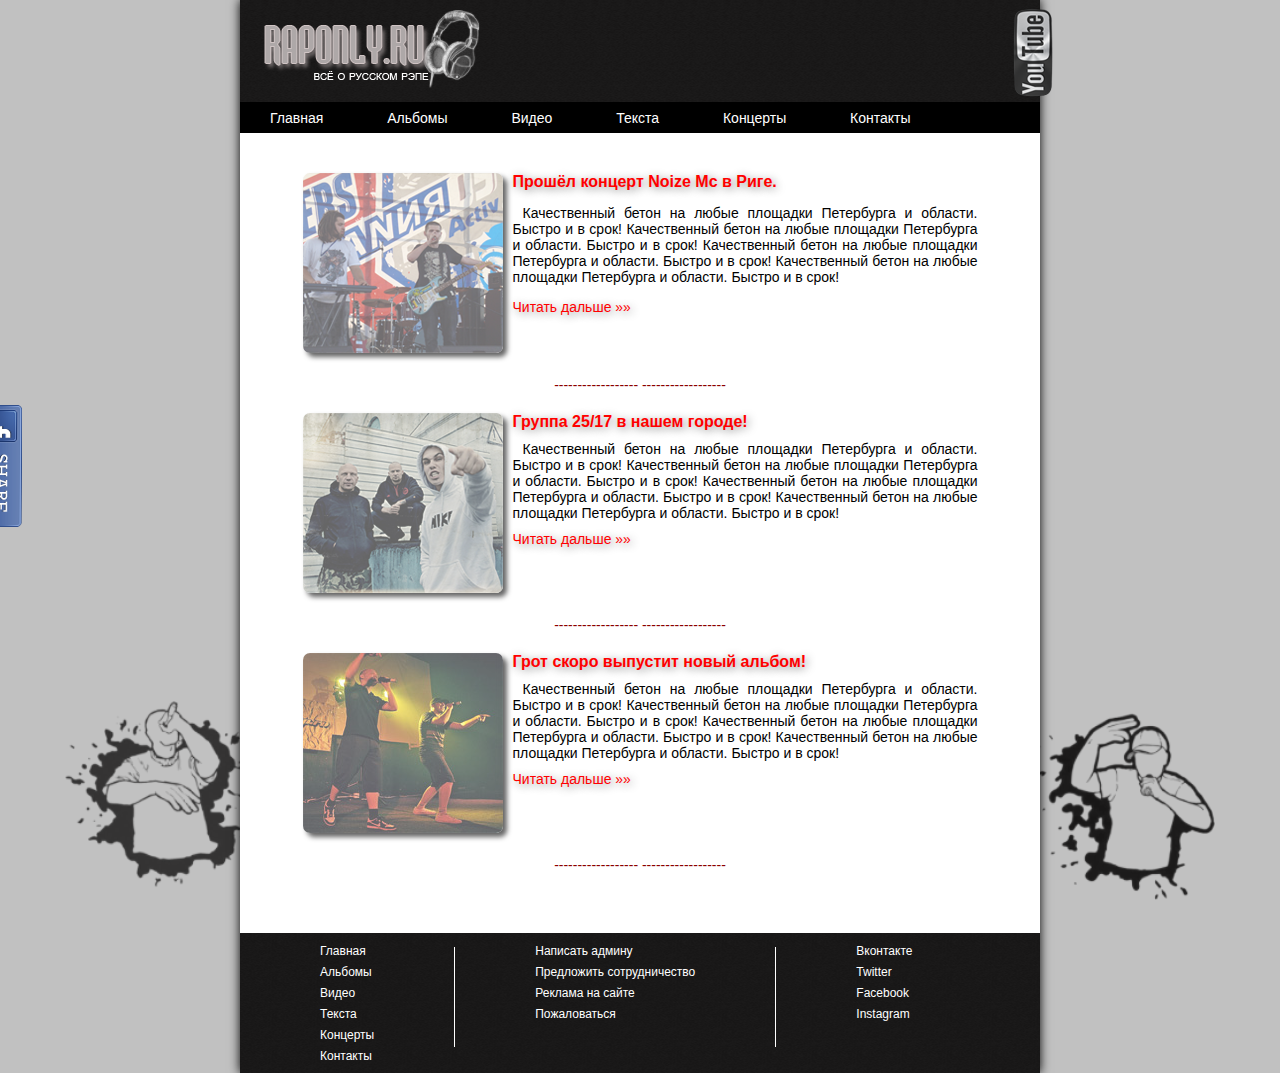
<file: Index.html>
<!DOCTYPE html>
<html>
	  <head>
	    <meta charset="utf-8">
	    <title>Мой сайт</title>
	    <link rel="stylesheet" type="text/css" href="Style.css" />
	  </head>
	  <body>
	     <div class="facebook"> <img src="images/fb.png" alt=""></div>
	     <table width="800px" cellpadding="0" cellspacing="0" border="0" align="center" id="table">
	         <tr>
	             <td id="header">
					 <a href="Index.html" class="logo"></a>
				 <div style="position: absolute;"><a class="youtube"></a></div>
	             </td>
	         </tr>
			 <tr>
	             <td id="menu">
					 <a href="Index.html">Главная</a>
					 <a href="#">Альбомы</a>
					 <a href="#">Видео</a>
					 <a href="Text.html">Текста</a>
					 <a href="Concert.html">Концерты</a>
					 <a href="Contacs.html">Контакты</a>
	             </td>
	         </tr>
			  <tr>
	             <td id="content">
				     <table width="600" cellpadding="0" cellspacing="0" border="0" align="center" class="news">
					     <tr>
						     <td valign="top" width="200">
							     <a href="#"><img src="userfiles/1.png" alt=""></a>
							 </td>
							 <td valign="top" >
							     <div class="news-title"><a href="#">Прошёл концерт Noize Mc в Риге.</a></div>
							     <div class="news-text"><p>Качественный бетон на любые площадки Петербурга и области. Быстро и в срок!
						         	 Качественный бетон на любые площадки Петербурга и области. Быстро и в срок!
							         Качественный бетон на любые площадки Петербурга и области. Быстро и в срок!
									 Качественный бетон на любые площадки Петербурга и области. Быстро и в срок!</p></div>
							     <div class="read-more"><a href="#">Читать дальше &raquo;&raquo;</a></div>
							 </td>
						 </tr>
					 </table>
					  <div class="news-line">
  					     ------------------ ------------------
					 </div>
					 <table width="600" cellpadding="0" cellspacing="0" border="0" align="center" class="news">
					     <tr>
						     <td valign="top" width="200">
							     <a href="#"><img src="userfiles/2.png" alt=""></a>
							 </td>
							 <td valign="top" >
							     <div class="news-title"><a href="#">Группа 25/17 в нашем городе!</a></div>
							     <div class="news-text">Качественный бетон на любые площадки Петербурга и области. Быстро и в срок!
							 Качественный бетон на любые площадки Петербурга и области. Быстро и в срок!
							 Качественный бетон на любые площадки Петербурга и области. Быстро и в срок!
							 Качественный бетон на любые площадки Петербурга и области. Быстро и в срок!</div>
							     <div class="read-more"><a href="#">Читать дальше &raquo;&raquo;</a></div>
							 </td>
						 </tr>
					 </table>
					 <div class="news-line">
  					     ------------------ ------------------
					 </div>
					 <table width="600" cellpadding="0" cellspacing="0" border="0" align="center" class="news">
					     <tr>
						     <td valign="top" width="200">
							     <a href="#"><img src="userfiles/3.jpg" alt=""></a>
							 </td>
							 <td valign="top" >
							     <div class="news-title"><a href="#">Грот скоро выпустит новый альбом!</a></div>
							     <div class="news-text">Качественный бетон на любые площадки Петербурга и области. Быстро и в срок!
							 Качественный бетон на любые площадки Петербурга и области. Быстро и в срок!
							 Качественный бетон на любые площадки Петербурга и области. Быстро и в срок!
							 Качественный бетон на любые площадки Петербурга и области. Быстро и в срок!</div>
							     <div class="read-more"><a href="#">Читать дальше &raquo;&raquo;</a></div>
							 </td>
						 </tr>
					 </table>
					  <div class="news-line">
  					     ------------------ ------------------
					 </div>
	             </td>
	         </tr>
			  <tr>
	             <td id="footer">
				 <div class="footer-block">
					 <a href="Index.html">Главная</a>
					 <a href="#">Альбомы</a>
					 <a href="#">Видео</a>
					 <a href="Text.html">Текста</a>
					 <a href="Concert.html">Концерты</a>
					 <a href="Contacs.html">Контакты</a>
				 </div>
				 <div class="footer-line"> </div>
				 <div class="footer-block">
				     <a href="#">Написать админу</a>
					 <a href="#">Предложить сотрудничество</a>
					 <a href="#">Реклама на сайте</a>
					 <a href="#">Пожаловаться</a>
				 </div>
				 <div class="footer-line"> </div>
				 <div class="footer-block">
				     <a href="#">Вконтакте</a>
					 <a href="#">Twitter</a>
					 <a href="#">Facebook</a>
					 <a href="#">Instagram</a>
				 </div>
	             </td>
	         </tr>
	     </table>
	  </body>
	</html>
</file>
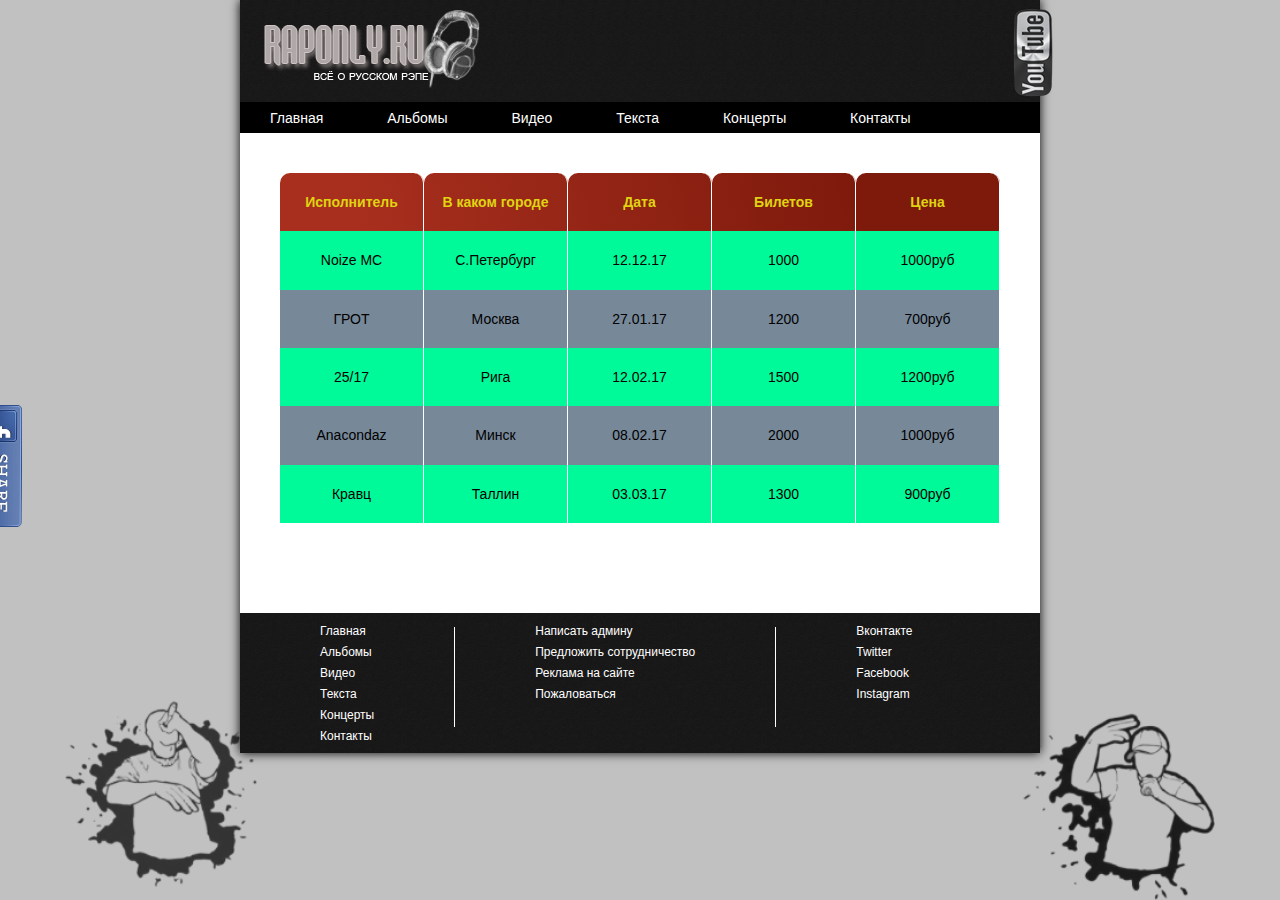
<file: Concert.html>
<!DOCTYPE html>
<html>
<head>
    <meta charset="utf-8">
    <title>Концерты</title>
    <link rel="stylesheet" type="text/css" href="Style.css" />
</head>
<body>
<div class="facebook"> <img src="images/fb.png" alt=""></div>
<table width="800px" cellpadding="0" cellspacing="0" border="0" align="center" id="table">
    <tr>
        <td id="header">
            <a href="Index.html" class="logo"></a>
            <div style="position: absolute;"><a class="youtube"></a></div>
        </td>
    </tr>
    <tr>
        <td id="menu">
            <a href="Index.html">Главная</a>
            <a href="#">Альбомы</a>
            <a href="#">Видео</a>
            <a href="Text.html">Текста</a>
            <a href="Concert.html">Концерты</a>
            <a href="Contacs.html">Контакты</a>
        </td>
    </tr>
    <tr>
        <td id="content">


            <table align="center" cellpadding="0" cellspacing="0" border="0" id="koncerti">
                <tr>
                    <td>Исполнитель</td>
                    <td>В каком городе</td>
                    <td>Дата</td>
                    <td>Билетов</td>
                    <td>Цена</td>
                </tr>
                <tr>
                    <td>Noize MC</td>
                    <td>С.Петербург</td>
                    <td>12.12.17</td>
                    <td>1000</td>
                    <td>1000руб</td>
                </tr>
                <tr>
                    <td>ГРОТ</td>
                    <td>Москва</td>
                    <td>27.01.17</td>
                    <td>1200</td>
                    <td>700руб</td>
                </tr>
                <tr>
                    <td>25/17</td>
                    <td>Рига</td>
                    <td>12.02.17</td>
                    <td>1500</td>
                    <td>1200руб</td>
                </tr>
                <tr>
                    <td>Anacondaz</td>
                    <td>Минск</td>
                    <td>08.02.17</td>
                    <td>2000</td>
                    <td>1000руб</td>
                </tr>
                <tr>
                    <td>Кравц</td>
                    <td>Таллин</td>
                    <td>03.03.17</td>
                    <td>1300</td>
                    <td>900руб</td>
                </tr>
            </table>
        </td>
    </tr>
    <tr>
        <td id="footer">
            <div class="footer-block">
                <a href="Index.html">Главная</a>
                <a href="#">Альбомы</a>
                <a href="#">Видео</a>
                <a href="Text.html">Текста</a>
                <a href="Concert.html">Концерты</a>
                <a href="Contacs.html">Контакты</a>
            </div>
            <div class="footer-line"> </div>
            <div class="footer-block">
                <a href="#">Написать админу</a>
                <a href="#">Предложить сотрудничество</a>
                <a href="#">Реклама на сайте</a>
                <a href="#">Пожаловаться</a>
            </div>
            <div class="footer-line"> </div>
            <div class="footer-block">
                <a href="#">Вконтакте</a>
                <a href="#">Twitter</a>
                <a href="#">Facebook</a>
                <a href="#">Instagram</a>
            </div>
        </td>
    </tr>
</table>
</body>
</html>
</file>
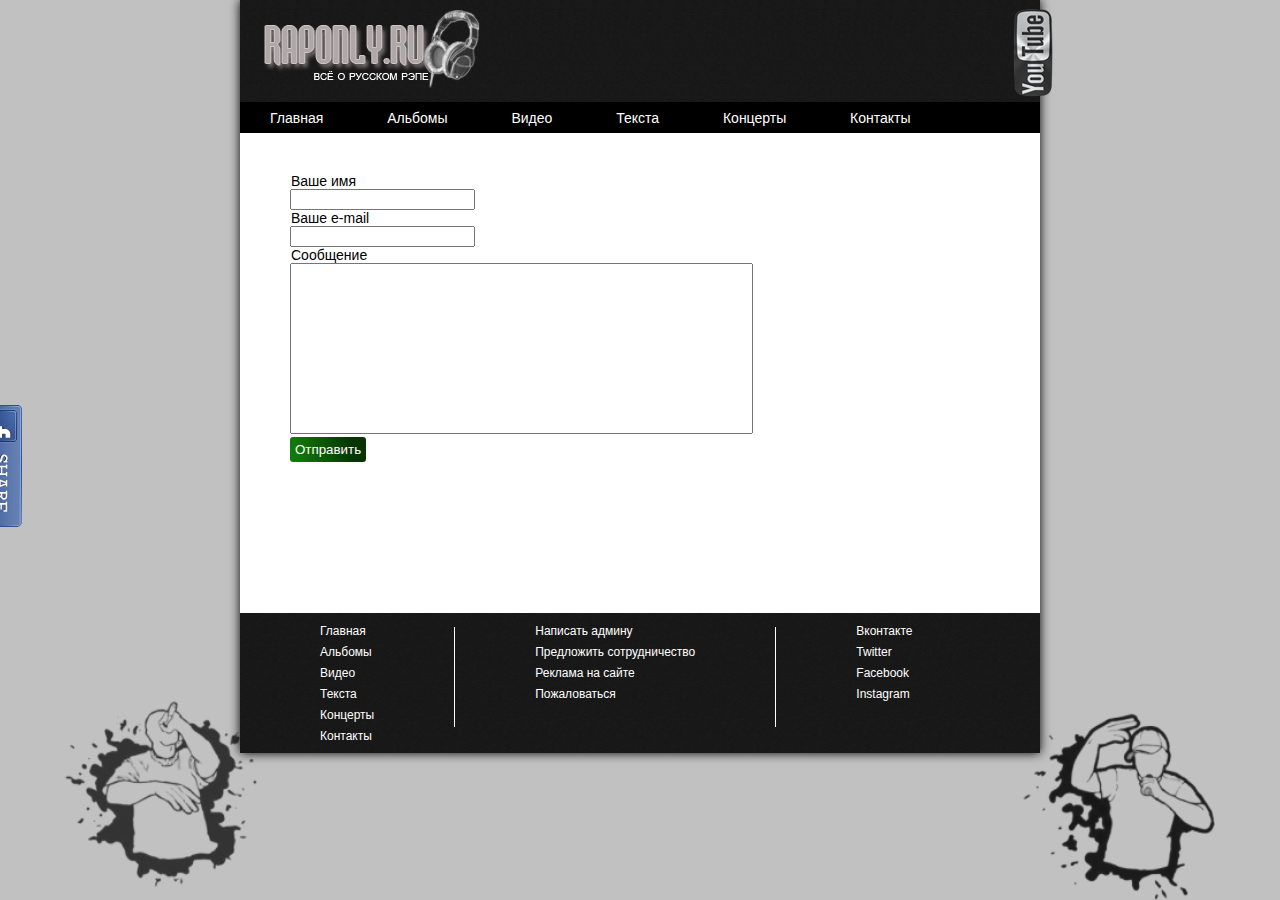
<file: Contacs.html>
<!DOCTYPE html>
<html>
<head>
    <meta charset="utf-8">
    <title>Контакты</title>
    <link rel="stylesheet" type="text/css" href="Style.css" />
</head>
<body>
<div class="facebook"> <img src="images/fb.png" alt=""></div>
<table width="800px" cellpadding="0" cellspacing="0" border="0" align="center" id="table">
    <tr>
        <td id="header">
            <a href="Index.html" class="logo"></a>
            <div style="position: absolute;"><a class="youtube"></a></div>
        </td>
    </tr>
    <tr>
        <td id="menu">
            <a href="Index.html">Главная</a>
            <a href="#">Альбомы</a>
            <a href="#">Видео</a>
            <a href="Text.html">Текста</a>
            <a href="Concert.html">Концерты</a>
            <a href="Contacs.html">Контакты</a>
        </td>
    </tr>
    <tr>
        <td id="content">
            <form id="my-form">
                <label>Ваше имя</label>
                <input type="text" name="name" value=""/>
                <label>Ваше e-mail</label>
                <input type="text" name="email" value=""/>
                <label>Сообщение</label>
                <textarea cols="55" rows="11" ></textarea>
                <input type="submit" name="send" value="Отправить">
            </form>


        </td>
    </tr>
    <tr>
        <td id="footer">
            <div class="footer-block">
                <a href="Index.html">Главная</a>
                <a href="#">Альбомы</a>
                <a href="#">Видео</a>
                <a href="Text.html">Текста</a>
                <a href="Concert.html">Концерты</a>
                <a href="Contacs.html">Контакты</a>
            </div>
            <div class="footer-line"> </div>
            <div class="footer-block">
                <a href="#">Написать админу</a>
                <a href="#">Предложить сотрудничество</a>
                <a href="#">Реклама на сайте</a>
                <a href="#">Пожаловаться</a>
            </div>
            <div class="footer-line"> </div>
            <div class="footer-block">
                <a href="#">Вконтакте</a>
                <a href="#">Twitter</a>
                <a href="#">Facebook</a>
                <a href="#">Instagram</a>
            </div>
        </td>
    </tr>
</table>
</body>
</html>
</file>
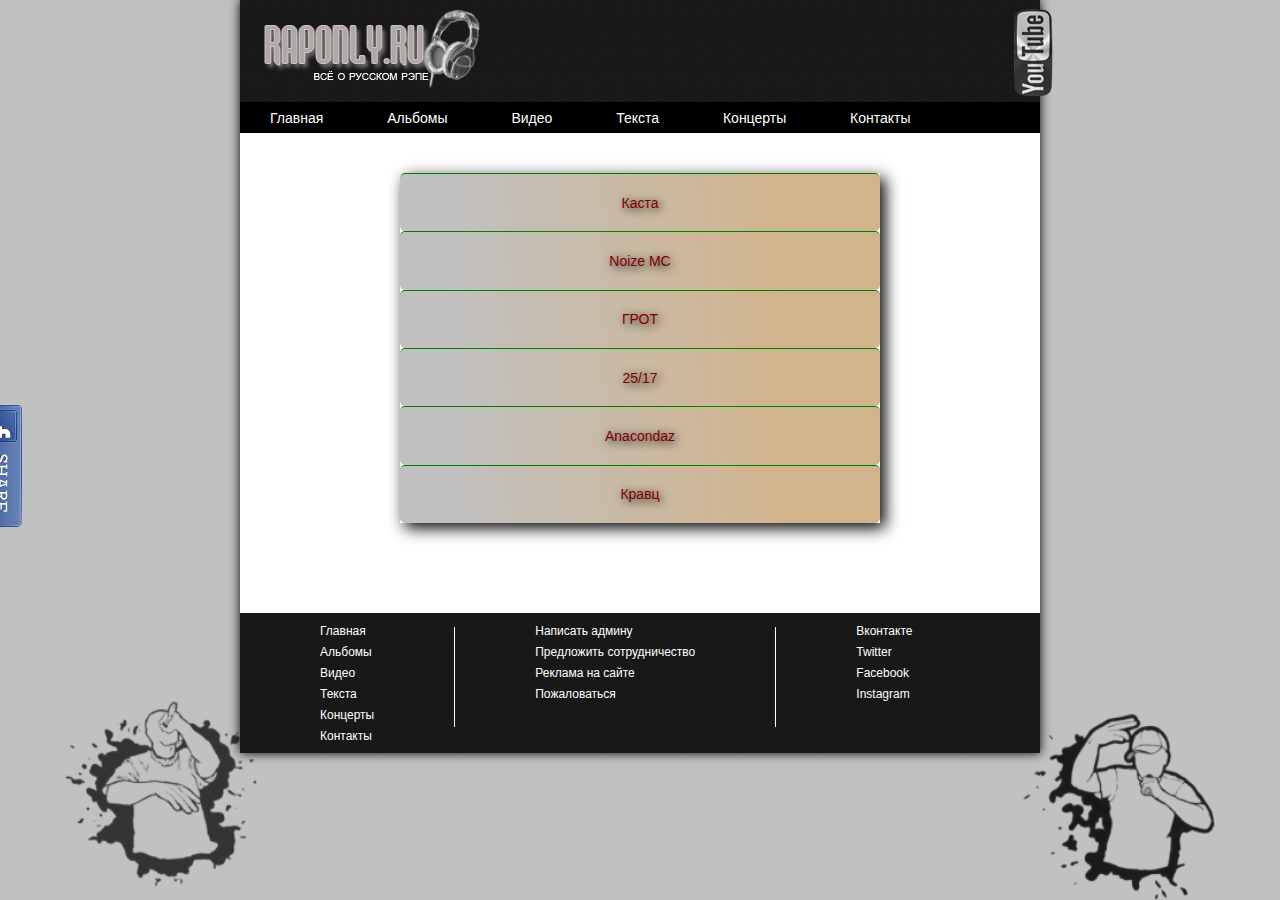
<file: Text.html>
<!DOCTYPE html>
<html>
<head>
    <meta charset="utf-8">
    <title>Тексты</title>
    <link rel="stylesheet" type="text/css" href="Style.css" />
</head>
<body>
<div class="facebook"> <img src="images/fb.png" alt=""></div>
<table width="800px" cellpadding="0" cellspacing="0" border="0" align="center" id="table">
    <tr>
        <td id="header">
            <a href="Index.html" class="logo"></a>
            <div style="position: absolute;"><a class="youtube"></a></div>
        </td>
    </tr>
    <tr>
        <td id="menu">
            <a href="Index.html">Главная</a>
            <a href="#">Альбомы</a>
            <a href="#">Видео</a>
            <a href="Text.html">Текста</a>
            <a href="Concert.html">Концерты</a>
            <a href="Contacs.html">Контакты</a>
        </td>
    </tr>
    <tr>
        <td id="content">
            <table align="center" cellpadding="0" cellspacing="0" border="0" id="texta">
                <tr>
                    <td>
                        <a href="#">Каста</a>
                    </td>

                </tr>
                <tr>
                    <td>
                        <a href="#">Noize MC</a>
                    </td>

                </tr>
                <tr>
                    <td>
                        <a href="#">ГРОТ</a>
                    </td>

                </tr>
                <tr>
                    <td>
                        <a href="#">25/17</a>
                    </td>

                <tr>
                    <td>
                        <a href="#">Anacondaz</a>
                    </td>

                </tr>
                <tr>
                    <td>
                        <a href="#">Кравц</a>
                    </td>

                </tr>
            </table>

        </td>
    </tr>
    <tr>
        <td id="footer">
            <div class="footer-block">
                <a href="Index.html">Главная</a>
                <a href="#">Альбомы</a>
                <a href="#">Видео</a>
                <a href="Text.html">Текста</a>
                <a href="Concert.html">Концерты</a>
                <a href="Contacs.html">Контакты</a>
            </div>
            <div class="footer-line"> </div>
            <div class="footer-block">
                <a href="#">Написать админу</a>
                <a href="#">Предложить сотрудничество</a>
                <a href="#">Реклама на сайте</a>
                <a href="#">Пожаловаться</a>
            </div>
            <div class="footer-line"> </div>
            <div class="footer-block">
                <a href="#">Вконтакте</a>
                <a href="#">Twitter</a>
                <a href="#">Facebook</a>
                <a href="#">Instagram</a>
            </div>
        </td>
    </tr>
</table>
</body>
</html>
</file>
<file: Style.css>
@-webkit-keyframes myanim {
	0%{margin-left: 20px;}
	25%{-webkit-transform: rotateZ(-20deg);}
	50%{margin-left: 300px;}
	100%{margin-left: 20px;}
}


/*Основные настройки*/
body{
	font-family: Arial, Tahoma;
	text-align: justify;
	background: #c1c1c1 url(images/bg.png) bottom center no-repeat;
	background-attachment: fixed;
	background-size: 1150px 200px;
	margin: 0px;
	font-size: 14px;

}
/*Таблица*/
#table{
	box-shadow: 0px 0px 10px black;
}
/*Картинка facebook*/
.facebook{
	position: fixed;
	top: 45%;
	left:-20px;
	-webkit-transition: left 0.3s linear;
}
.facebook:hover{
	left: 0px;
	cursor: pointer;
}
/*Шапка сайта*/
#header{
	background: url(images/header.png) top center repeat-x;
	height: 102px;
}
.logo{
	background: url(images/logo.png) top center no-repeat;
	display: block;
	width: 225px;
	height: 84px;
	margin-left: 20px;
	-webkit-animation:myanim 3s;
}
/*Картинка youtube*/
.youtube{
	background: url(images/yt.png) top center no-repeat;
	display: block;
	width: 40px;
	height: 89px;
	position: relative;
	left: 773px;
	bottom: 85px;
	cursor: pointer;
	-webkit-transition: all 0.3s linear;
}
.youtube:hover{
	-webkit-transform: rotateZ(90deg);
	
}
/*Верхнее меню сайта*/
#menu{
	background: #000;
	height: 31px;
	
}
#menu a{
	color: white;
	text-decoration: none;
	margin: 0px 30px;
}
#menu a:hover{
	color: yellow;
	
}
/*Блок контента*/
#content{
	background: white;
	height: 400px;
	vertical-align: top;
	padding: 40px 0;
}
/*Новости*/
.news{
	width: 675px;
}
.news img{
	border-radius: 7px;
	box-shadow: 4px 4px 5px black;
	opacity: 0.6;
	-webkit-transition: opacity 0.3s linear;
}
.news img:hover{
	opacity: 1;
}
.news a{
	color: red;
	text-decoration: none;
	font-family: Tahoma, Arial;
	font-size: 16px;
	font-weight: bold;
}
.news a:hover{
	text-decoration: underline;
}
.news-title, .read-more {
	padding-left: 10px;
	text-shadow: 2px 2px 10px grey;
}
.news-text{
	margin: 10px 0px 10px 10px;
	text-indent: 10px;
}
.read-more a{ 
	font-size: 14px!important;
	font-weight: normal;
}
.read-more a:hover {
	font-weight: bold;
}
.news-line{ 
    color: 	#8B0000;
	margin: 20px 0px;
	text-align: center;
}
/*Концерты*/
#koncerti{
	width: 90%;
	height: 350px;

}
#koncerti td{
	width: 20%;
	text-align: center;
	border-right: 1px solid white ;
}
#koncerti tr:nth-child(odd){
	background: #778899;
	-webkit-transition: background 0.3s linear;
}
#koncerti tr:nth-child(even){
	background: #00FA9A;
	-webkit-transition: background 0.3s linear;
}
#koncerti tr:nth-child(odd):hover{
	background: #008080;
	color:wheat;
	cursor: pointer;
}
#koncerti tr:nth-child(even):hover {
	background: grey;
	color: wheat;
	cursor: pointer;
}

#koncerti tr:first-child{
	background: -webkit-linear-gradient(10deg, #a82f1e 10%, #7e1a0c 80%);
	font-weight:bold;
	color: #dfd312;
}

#koncerti tr:first-child:hover{
	background: -webkit-linear-gradient(10deg, #a82f1e 10%, #7e1a0c 80%);
	color: #dfd312;
	cursor:default;
}

#koncerti tr:first-child td{
	border-radius:10px 10px 0 0;
}
/*Формы*/
#my-form{
	margin:0 0 0 50px;
}
#my-form input, #my-form label{
	display: block;
}
#my-form label{
	font-size: 14px;
	padding-left: 1px;
}
#my-form textarea{
	resize: none;
}
#my-form input[type=text]:focus{
	background: #A0522D;
	border-right: 2px solid yellow;
	color: whitesmoke;
}
#my-form input[type=submit]{
	border: 0;
	background: -webkit-linear-gradient(10deg, #117909 10%, #063502 80%);
	border-radius: 3px;
	padding: 5px;
	color: white;
}
#my-form input[type=submit]:hover{
	color: yellowgreen;
}



/*Текста*/
#texta{
	width: 60%;
	height: 350px;
	box-shadow: 5px 5px 15px black;
}
#texta td {
	width: 20%;
	text-align: center;
	border-top: 1px solid green;
	background: -webkit-linear-gradient(10deg, #C0C0C0 10%,	#D2B48C 80%);
	border-radius: 5px;
	text-shadow: 2px 2px 10px black;
}
#texta a {
	color: #800000;
	text-decoration: none;
}
#texta a:hover{
	color: #063502;
	font-size: 20px;
}





/*Футер*/
#footer{
	background: url(images/footer.png) top center;
	height: 140px;
	
}
.footer-block{
	float: left;
}
.footer-block a{
	display: block;
	text-decoration: none;
	color: white;
	font-size: 12px;
	margin: 7px 80px;
}
.footer-block a:hover {
	color: yellow;
}
.footer-line{
	background: url(images/footer-line.png) top center repeat-y;
	height: 100px;
	width: 1px;
	float: left;	
	margin-top: 10px;
}
</file>
